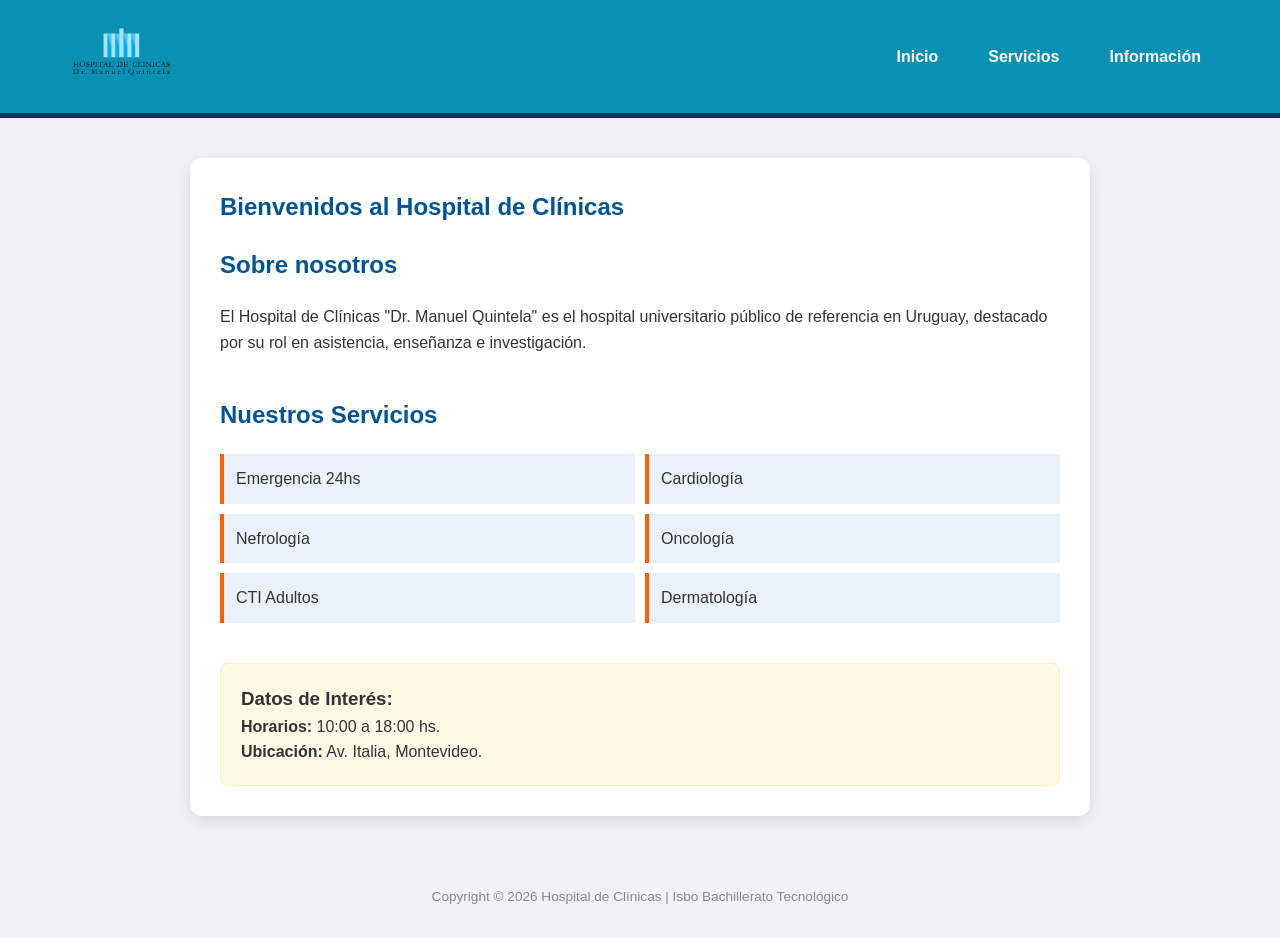
<file: index.html>
<!DOCTYPE html>
<html lang="es">
<head>
    <meta charset="UTF-8">
    <meta name="viewport" content="width=device-width, initial-scale=1.0">
    <meta name="description" content="Página del Hospital de Clínicas">
    <title>Hospital de Clínicas - Inicio</title>

    <link rel="stylesheet" href="Estilo.css">

</head>
<body>

    <header>
        <div class="logo">
            <img src="logo clinicas - copia.png" alt="Logo Hospital de Clínicas">
        </div>
        <nav>
            <ul class="nav-links">
            <li><a href="#">Inicio</a></li>
            <li><a href="#servicios">Servicios</a></li>
            <li><a href="#info">Información</a></li>
            </ul>
        </nav>
    </header>

    <main>
        <section id="bienvenida">
        <h1>Bienvenidos al Hospital de Clínicas</h1>
            <article>
            <h2>Sobre nosotros</h2>
            <p>El Hospital de Clínicas "Dr. Manuel Quintela" es el hospital universitario público de referencia en Uruguay, destacado por su rol en asistencia, enseñanza e investigación.</p>
            </article>
        </section>

        <section id="servicios">
            <h2>Nuestros Servicios</h2>
            <ul class="lista-servicios">
                <li>Emergencia 24hs</li>
                <li>Cardiología</li>
                <li>Nefrología</li>
                <li>Oncología</li>
                <li>CTI Adultos</li>
                <li>Dermatología</li>
            </ul>
        </section>

    <aside id="info">
        <h3>Datos de Interés:</h3>      
        <p><strong>Horarios:</strong> 10:00 a 18:00 hs.</p>
        <p><strong>Ubicación:</strong> Av. Italia, Montevideo.</p>
    </aside>
    </main>

    <footer>
        <p>Copyright &copy; 2026 Hospital de Clínicas | Isbo Bachillerato Tecnológico</p>
    </footer>

</body>
</html>
</file>
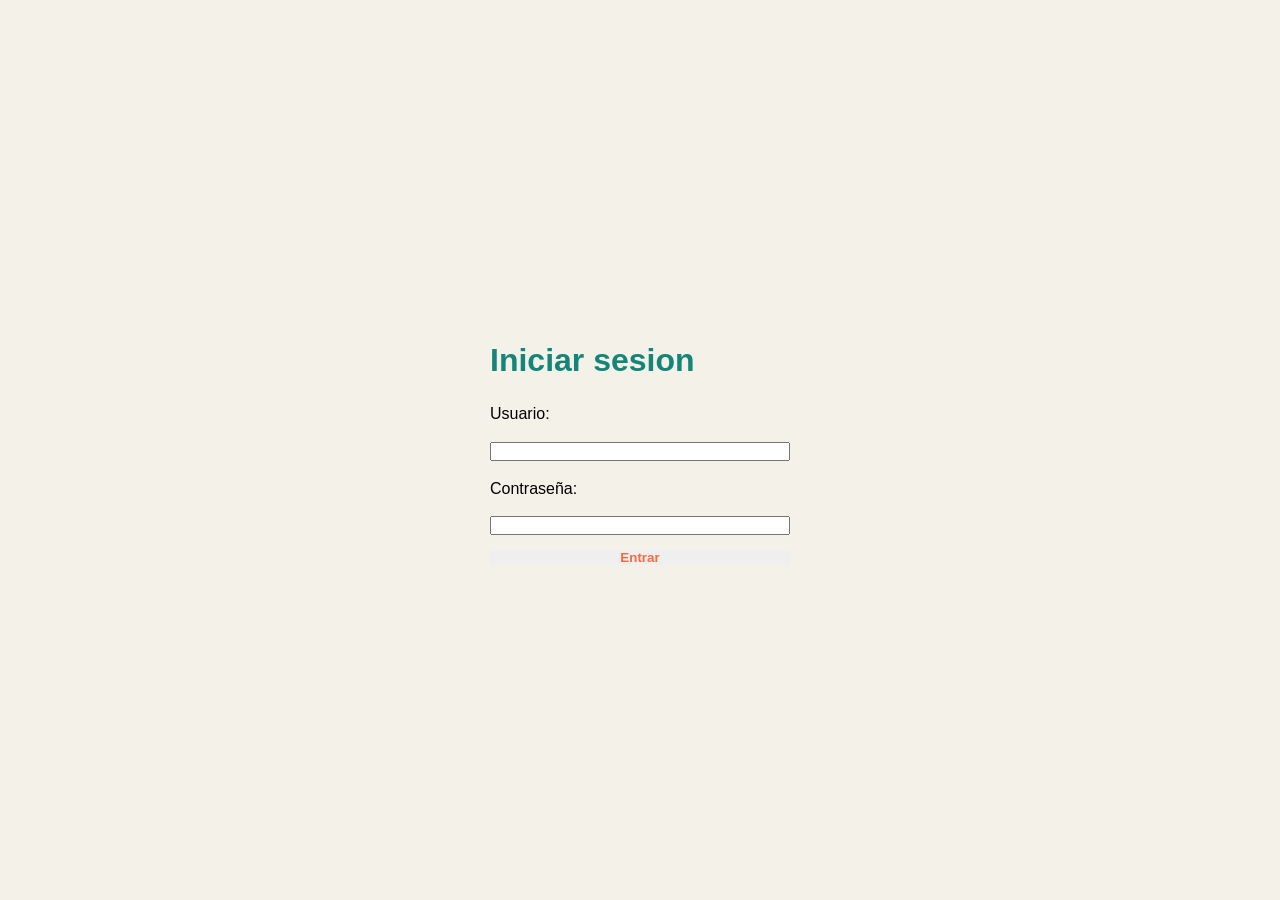
<file: ejemplo-Form-Flex/form-flex.html>
<!DOCTYPE html>
<html lang="en">
<head>
    <meta charset="UTF-8">
    <meta name="viewport" content="width=device-width, initial-scale=1.0">
    <title>Ejemplo de form flex</title>

    <link rel="stylesheet" href="estilo.css">
    <style>
      *{
      box-sizing: border-box;
        margin: 0;
        padding: 0;
    }
    .form-container {
        display:flex;
        height:100vh;
       justify-content: center;
    }

    .login{
        display: flex;
        flex-direction: column;
    }

    </style>

</head>

<body>
    <div class="form-container">
        <form action="" class="login">
            <h1 class="login-title">Iniciar sesion</h1>

            <label for="" class="login-label">Usuario:</label>
            <input type="text" class ="login-user">

            <label for="" class="login-label">Contraseña:</label>
            <input type="text" class ="login-password">

             <button type="submit" class="login-button">Entrar</button>
        </form>
    </div>


</body>
</html>
</file>
<file: Estilo.css>
* {
    margin: 0;
    padding: 0;
    box-sizing: border-box;
}

body {
    font-family: 'Segoe UI', Tahoma, Geneva, Verdana, sans-serif;
    line-height: 1.6;
    background-color: #f0f2f5;
    color: #333;
}

header {
    background-color: #0991b3
    ;
    color: white;
    padding: 20px 5%;
    display: flex;
    justify-content: space-between;
    align-items: center;
    border-bottom: 5px solid #00345c;
}

header img {
    height: 65px;
}

.nav-links {
    list-style: none;
    display: flex;
    gap: 20px;
}

.nav-links a {
    color: white;
    text-decoration: none;
    font-weight: bold;
    padding: 10px 15px;
    transition: 0.3s;
}

.nav-links a:hover {
    background-color: rgba(255, 255, 255, 0.1);
    border-radius: 5px;
    color: #ffd700;
}

main {
    max-width: 900px;
    margin: 40px auto;
    padding: 30px;
    background: white;
    border-radius: 12px;
    box-shadow: 0 5px 15px rgba(0,0,0,0.1);
}

h1, h2 {
    color: #005596;
    margin-bottom: 20px;
}

section {
    margin-bottom: 40px;
}

.lista-servicios {
    list-style: none;
    display: grid;
    grid-template-columns: 1fr 1fr;
    gap: 10px;
}

.lista-servicios li {
    background: #e9f2fa;
    padding: 12px;
    border-left: 4px solid #ff5e00;
    font-weight: 500;
}

aside {
    background-color: #fff9e6;
    padding: 20px;
    border: 1px solid #ffeeba;
    border-radius: 8px;
}

footer {
    text-align: center;
    padding: 30px;
    color: #888;
    font-size: 0.85rem;
}
</file>
<file: ejemplo-Form-Flex/estilo.css>
body {
    font-family: 'Segoe UI', Tahoma, Geneva, Verdana, sans-serif;
    line-height: 1.6;
    background-color: #F4F1E9;
}

.form-container {
    display: flex;
    height: 100vh;
    justify-content: center;
    align-items: center;

}

.login {
    display: flex;
    flex-direction: column;
    background-color: #F4F1E9;
    paading:30px;
    width:300px;
    gap:15px;
    border-radius:10px;
}

.login-title{
    color: #15857A;
}

.login-button{
    backgroung-color: FF6A3B;
    border:none;
    color: #FF6A3B;
    font-weight: bold;
}
</file>
